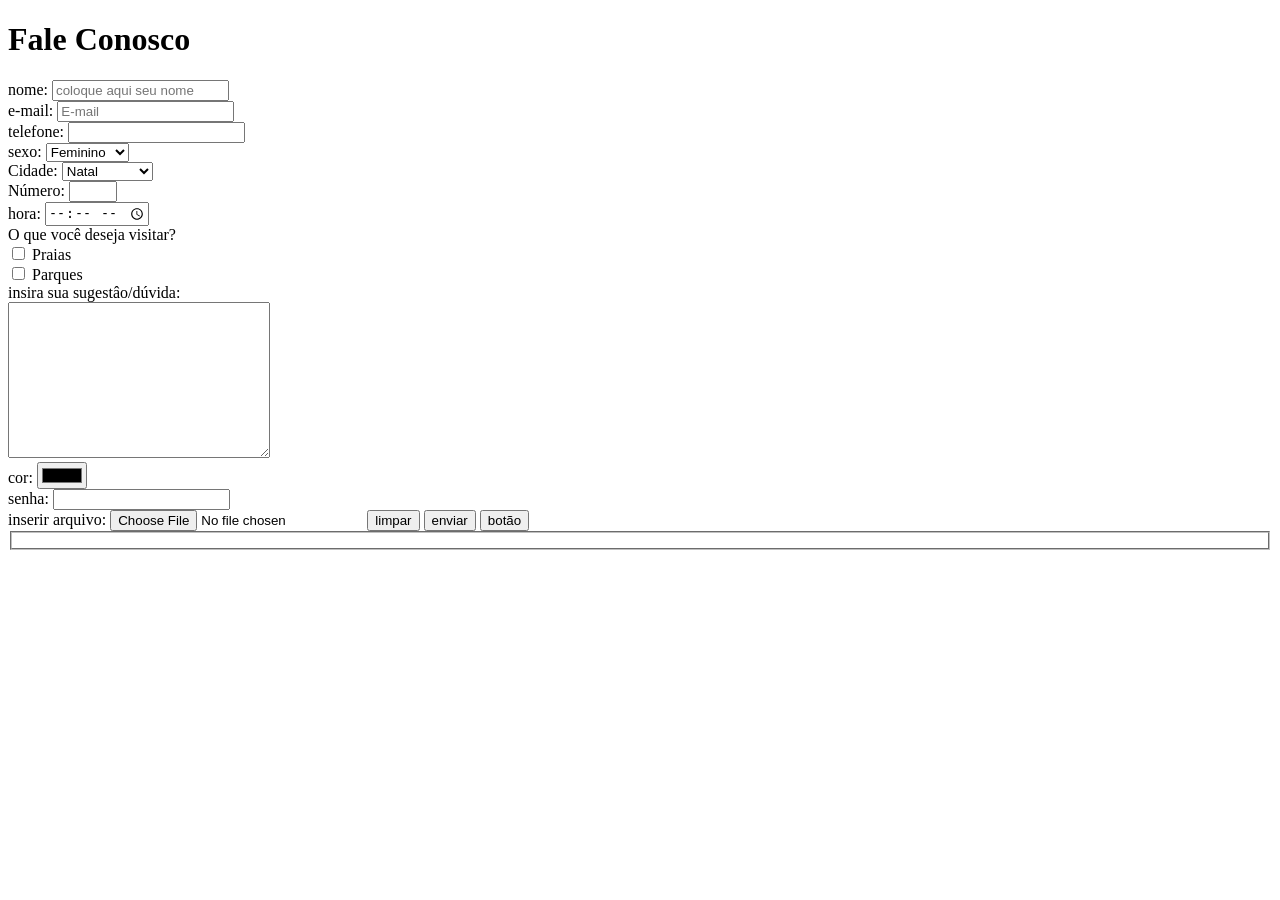
<file: html/form.html>
<!DOCTYPE html>
<html lang="en">
<head>
    <meta charset="UTF-8">
    <meta name="viewport" content="width=device-width, initial-scale=1.0">
    <title>fale conosco</title>
    <link rel="icon" href="https://img.icons8.com/?size=100&id=15121&format=png&color=000000">
</head>
<body>
 <h1>Fale Conosco</h1>
    </fieldset>
<legend> </legend>    
 <form>
     nome: <input type="text" placeholder="coloque aqui seu nome"><br>
     e-mail: <input type="email" placeholder="E-mail" required><br>
     telefone: <input type="tel"><br>
     sexo: <select name="" id="" >
         <option value="">Feminino</option>
         <option value="">Masculino</option>
         <option value="">outros</option>
         </select><br>
     Cidade: <select name="" id="">
         <option value="">Natal</option>
         <option value="">Extremoz</option>
         <option value="">SGA</option>
         <option value="">Parnamirim</option>
        </select><br>
        Número: <input type="number" min="0" max="10"><br>
        hora: <input type="time"><br>
        O que você deseja visitar?<br>
        <input type="checkbox"> Praias <br>
        <input type="checkbox"> Parques <br>
        insira sua sugestâo/dúvida: <br>
        <textarea name="" id="duvida" rows="10" cols="30"></textarea><br>
        cor: <input type="color"> <br>
        senha: <input type="password"><br>
        inserir arquivo: <input type="file"<br>
        <input type="reset" value="limpar">
        <input type="submit" value="enviar" onclick="alert('Enviado com sucesso')">
        <button>botão
        </button>
       </form>
       <fieldset
</body>
</html>
</file>
